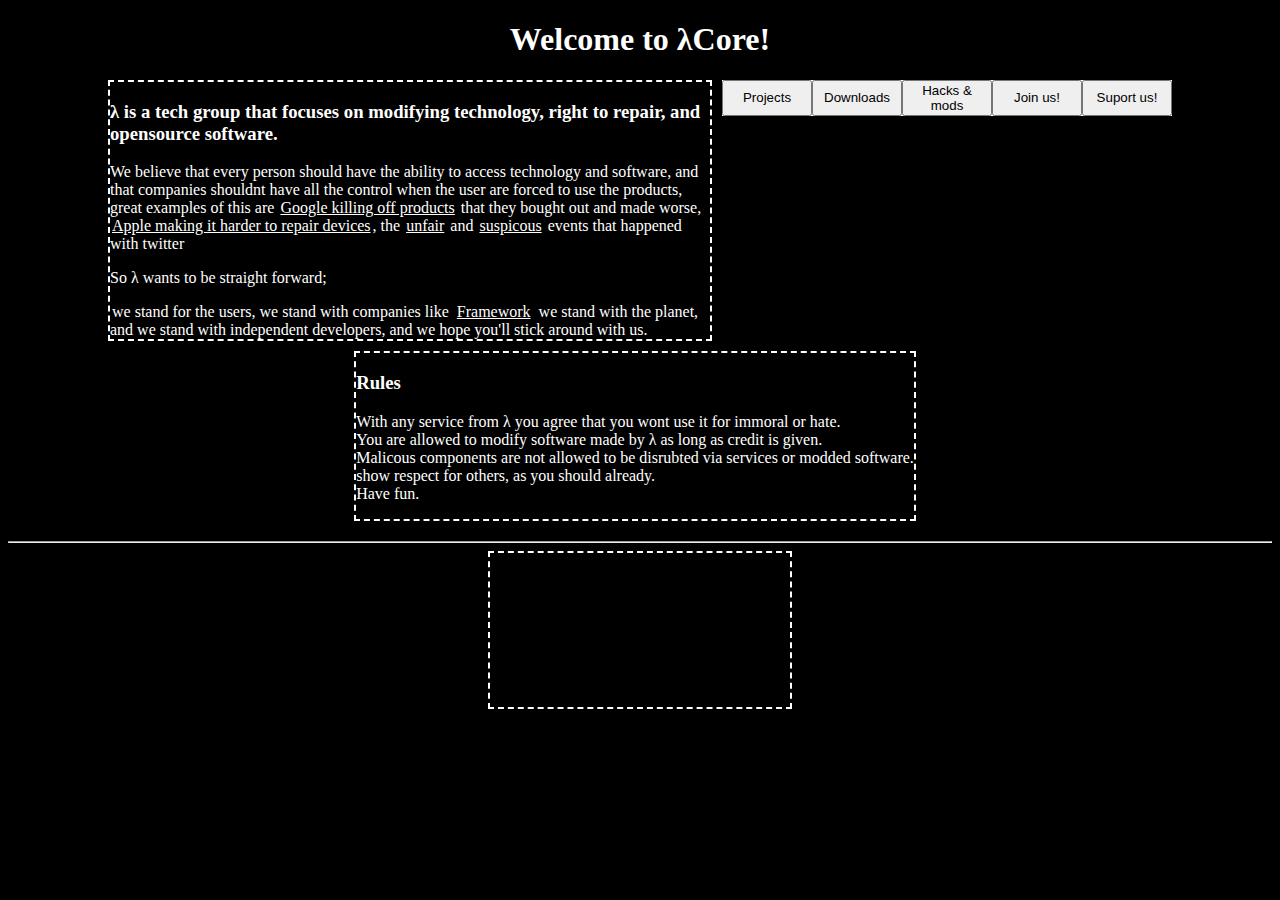
<file: index.html>
<!DOCTYPE html>
<html>
    <head>
        <meta charset="utf-8">
        <meta name="description" content="">
        <meta name="viewport" content="width=device-width, initial-scale=1">
        <link rel="stylesheet" href="styles.css">
        <script src="main.js" async defer></script>
        <title>λ</title>
        <!-- Primary Meta Tags -->
<title>LAMBDA core</title>
<meta name="title" content="LAMBDA core" />
<meta name="description" content="Find the latest projects, software, and hacks from λ right here!" />
<meta name="keywords" content="software, opensource, code, free, hacks, mods">
<meta name="author" content="MD0">
    </head>

    <body>
        
        <header>
        <center>
            <h1>Welcome to λCore!</h1>
        </center>
        </header>

    <center>
        <div class="content">
            <div class = "info">
            <h3>λ is a tech group that focuses on modifying technology, right to repair, and opensource software.</h3>
            <p>We believe that every person should have the ability to access technology and software, and that companies
            shouldnt have all the control when the user are forced to use the products, great examples of this are 
            <a href="https://killedbygoogle.com/">Google killing off products</a> that they bought out and made worse, 
            <a href="https://forums.macrumors.com/threads/astonishing-anti-repair-practices-by-apple-in-the-last-15-years.2409918/".>
                Apple making it harder to repair devices</a>, the <a href="https://mashable.com/article/twitter-third-party-client-api-rules">
                unfair</a> and <a href="https://www.bbc.co.uk/news/technology-59011271">suspicous</a> events that happened with twitter</p>
                <p>So λ wants to be straight forward;</p>
                <a>
                 <bold>we stand for the users, we stand with companies like <a href="https://frame.work/de/en">Framework</a>
                 <a>we stand with the planet, and we stand with independent developers, and we hope you'll stick around with us.</bold></a>
         </div>
<nav>
    <div class="links">
        <a href="https://www.lambdacore.net/projects.htm"><button>Projects</button></a>
        <a href="https://www.lambdacore.net/downloads.htm"><button>Downloads</button></a>
        <a href="https://www.lambdacore.net/hacks.htm"><button>Hacks & mods</button></a>
        <a href="https://www.lambdacore.net/join.htm"><button>Join us!</button></a>
        <a href="https://www.lambdacore.net/support.htm"><button>Suport us!</button></a>
    </div>
</nav>
    <div class="rules">
        <h3>Rules</h3>
        <p>With any service from λ you agree that you wont use it for immoral or hate.
        <br>You are allowed to modify software made by λ as long as credit is given.
        <br>Malicous components are not allowed to be disrubted via services or modded software.
        <br>show respect for others, as you should already.
        <br>Have fun.</p>

        </div>
    <br>
    </div></center>
<hr>
<article>
<center>
    <div class = "blog">
        <iframe src="blog.html" frameborder="0"></iframe>
    </div>
</center>
</article>
    </body>
</html>
</file>
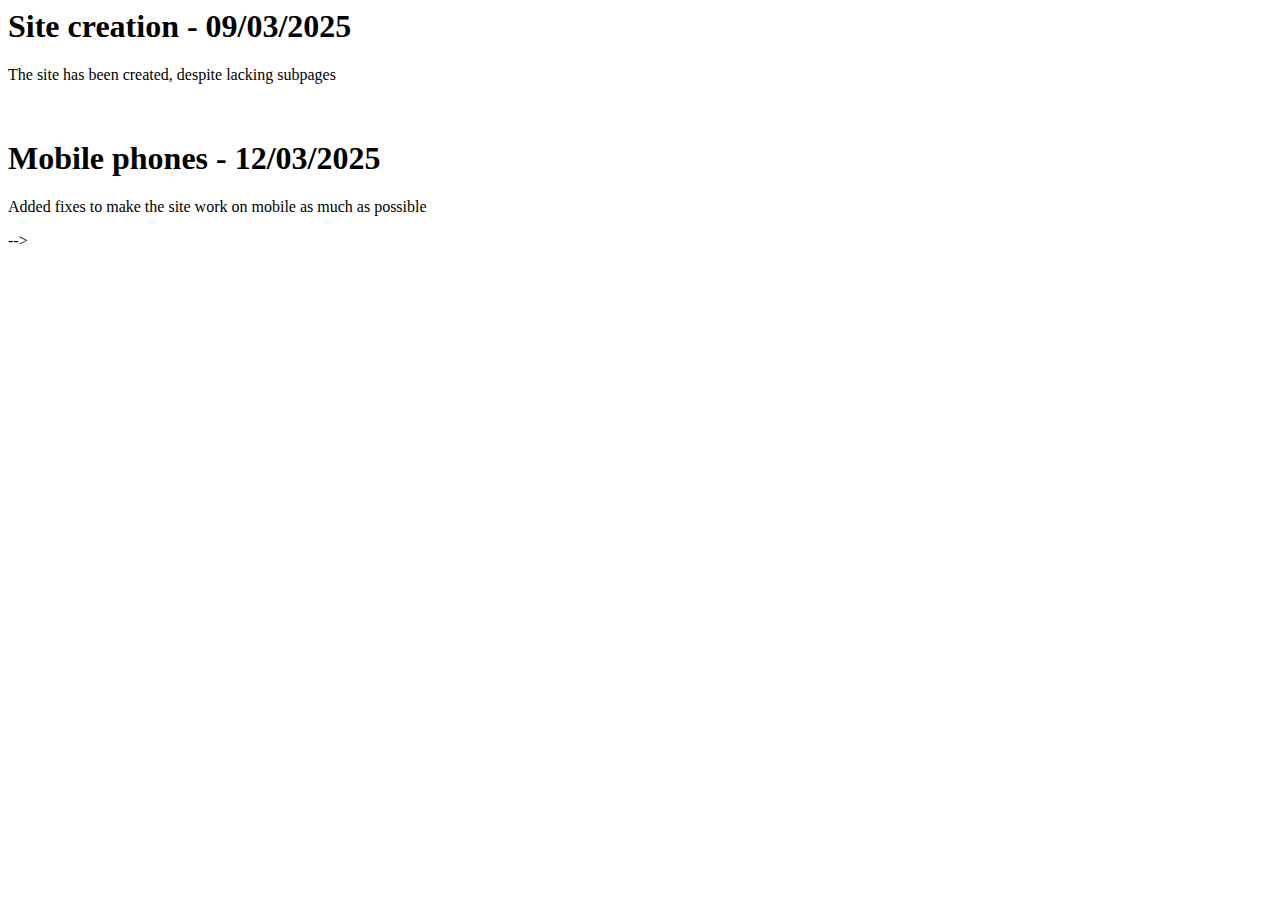
<file: blog.html>
<body>

           
        <h1>Site creation - 09/03/2025</h1>
        <p>The site has been created, despite lacking subpages</p>
        <br>
        <h1>Mobile phones - 12/03/2025</h1>
        <p>Added fixes to make the site work on mobile as much as possible</p> -->
        
</body>
</file>
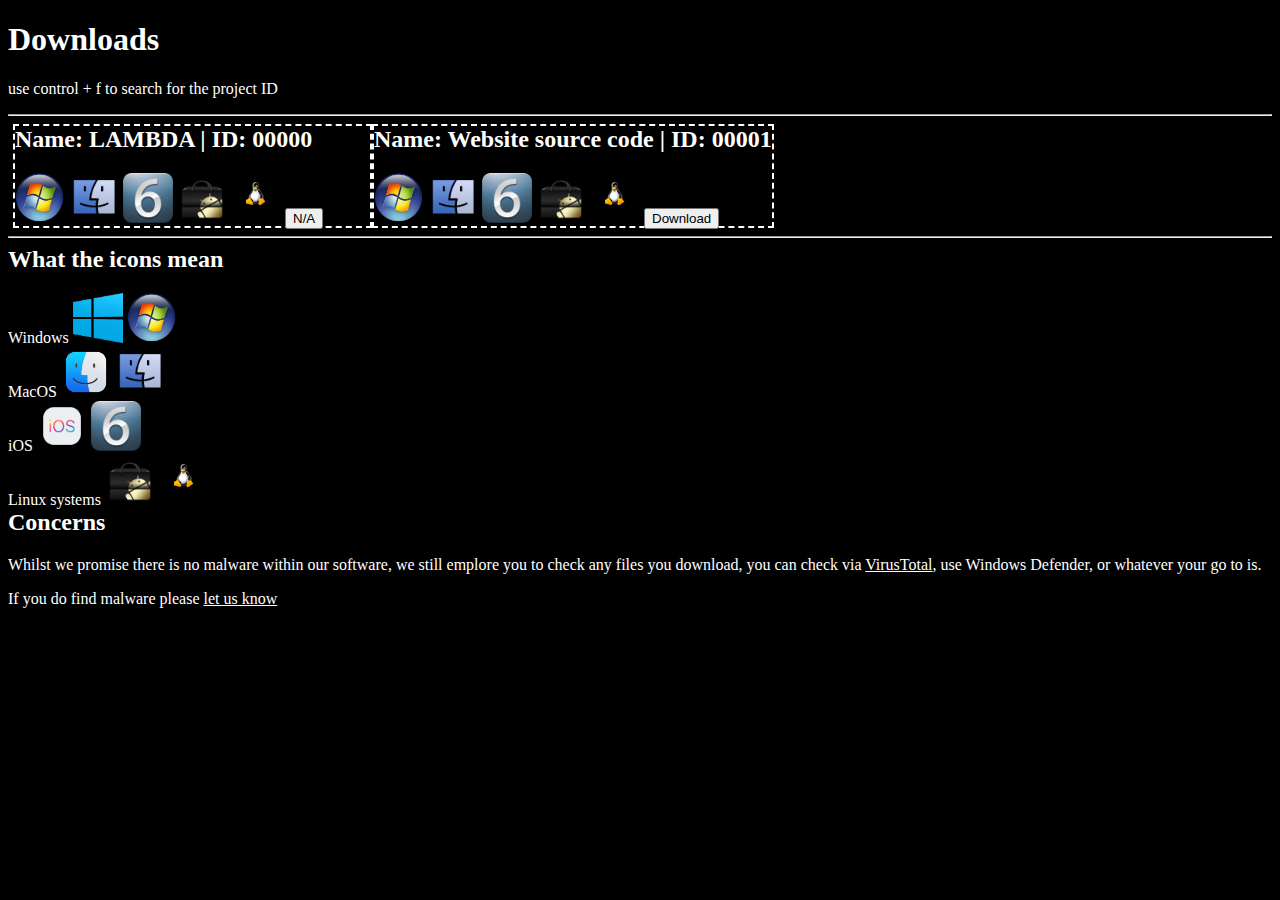
<file: downloads.htm>
<!DOCTYPE html>
<html lang="en">
<head>
    <meta charset="UTF-8">
    <meta name="viewport" content="width=device-width, initial-scale=1.0">
    <title>Downloads</title>
    <link rel="stylesheet" href="styles.css">
    <script src="main.js" async defer></script>
    <style>
        img{
            width: 50px;
            height: 50px;
        }
        img, h2{
            margin-top: 0px;
            padding: 0%;
        }
        .download{
            text-align: left;
            height: 100px; 
            min-width: 355px; 
            max-width: 800px; 
            border: 2px white dashed; 
        }
        .container{
            display: flex;
            margin: 5px;
        }
    </style>
</head>
<body style="min-width: 355px;">
   <h1>Downloads</h1>
    <p>use control + f to search for the project ID </p>
    <hr>
    <center>           
        <div class = "container">
                <div class="download">
                    <h2>Name: LAMBDA | ID: 00000</h2>
                    <img src="resources/oldWindow.png">
                    <img src="resources/OldMacOS.webp">
                    <img src="resources/OldiOS.png">
                    <img src="resources/android.webp">
                    <img src="resources/linux.png">
                    <button>N/A</button>
                </div>
                <div class="download">
                    <h2>Name: Website source code | ID: 00001</h2>
                    <img src="resources/oldWindow.png">
                    <img src="resources/OldMacOS.webp">
                    <img src="resources/OldiOS.png">
                    <img src="resources/android.webp">
                    <img src="resources/linux.png">
                    <button href="" onclick="alert('Download will be added soon!')">Download</button>
                </div>
            </div>
    </div>
    </center>
   <hr>
    <h2>What the icons mean</h2>
        <a>Windows</a>
        <img style="width: 50px; height: 50px;" src="resources/NewWindows.png" title="Only compatible with modern Windows(or requires patches for older Windows)">
        <img style="width: 50px; height: 50px;" src="resources/oldWindow.png" title="Works on the majority of Windows versions">
        <br>
        <a>MacOS</a>
        <img style="width: 50px; height: 50px;" src="resources/newMacOS.png" title="Requires an ARM copy of MacOS">
        <img style="width: 50px; height: 50px;" src="resources/OldMacOS.webp" title="Works on the any Mac (except PowerPC)">
        <br>
        <a>iOS</a>
        <img style="width: 50px; height: 50px;" src="resources/NewiOS.png" title="Requires modern iOS, more information to be determined">
        <img style="width: 50px; height: 50px;" src="resources/OldiOS.png" title="Requires an older version of iOS, more information to be determined">
        <br>
        <a>Linux systems</a>
        <img style="width: 50px; height: 50px;" src="resources/android.webp" title="Runs on Android">
        <img style="width: 50px; height: 50px;" src="resources/linux.png" title="Runs on Linux systems (via docker or natively)">

        <h2>Concerns</h2>
        <p>Whilst we promise there is no malware within our software, we still emplore you to check any files you download, you can check via <a href="virustotal.com">VirusTotal</a>, use Windows Defender, or whatever your go to is.</p>
        <p>If you do find malware please <a href="midnightdodger0@gmail.com">let us know</a></p>
</body>
</html>
</file>
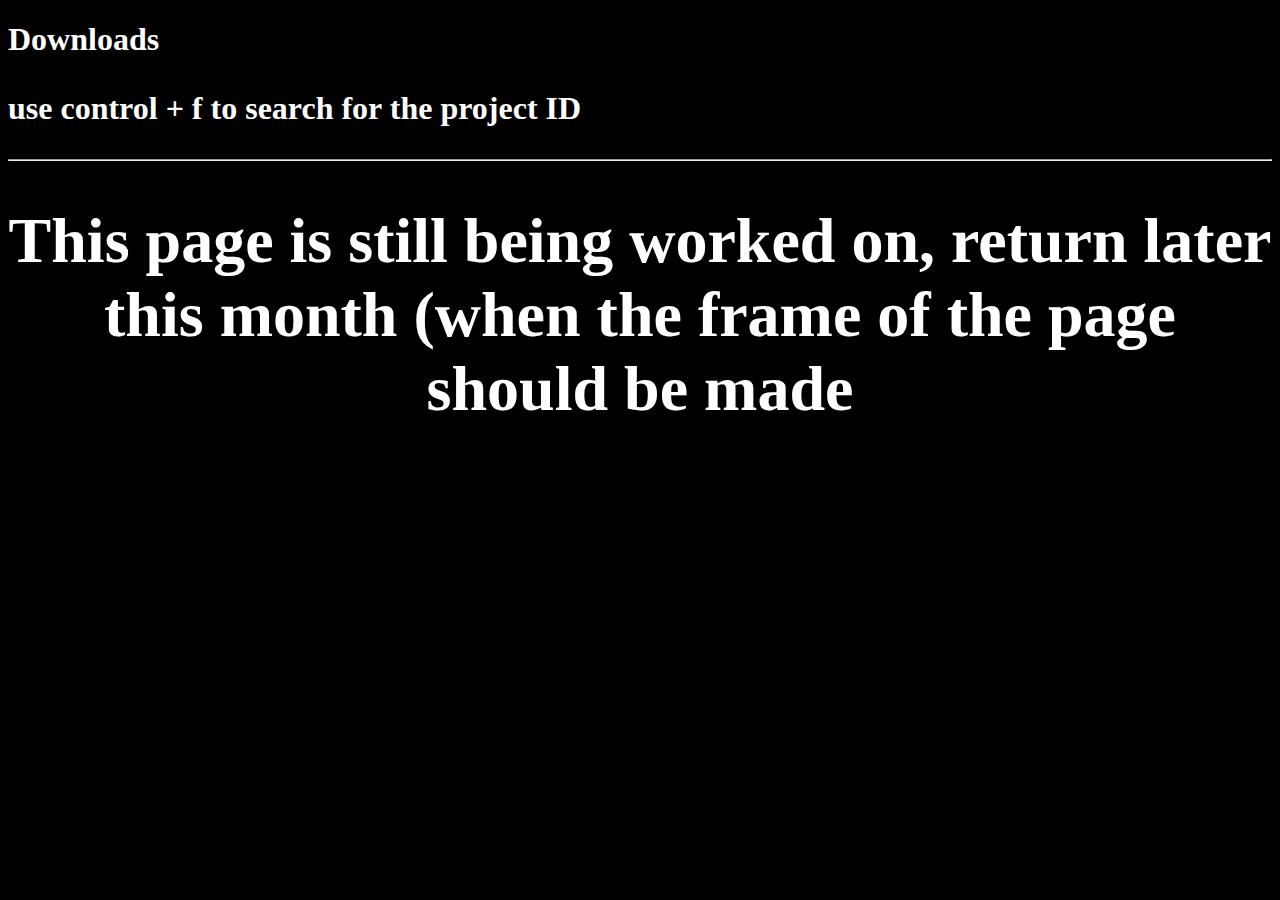
<file: hacks.htm>
<!DOCTYPE html>
<html lang="en">
<head>
    <meta charset="UTF-8">
    <meta name="viewport" content="width=device-width, initial-scale=1.0">
    <title>Under construction</title>
    <link rel="stylesheet" href="styles.css">
    <script src="main.js" async defer></script>
</head>
<body>
    <h1>Downloads
        <p>use control + f to search for the project ID </p>
        <hr>
    <center>
        <h1>This page is still being worked on, return later this month (when the frame of the page should be made</h1>
        
    </center>
</body>
</html>
</file>
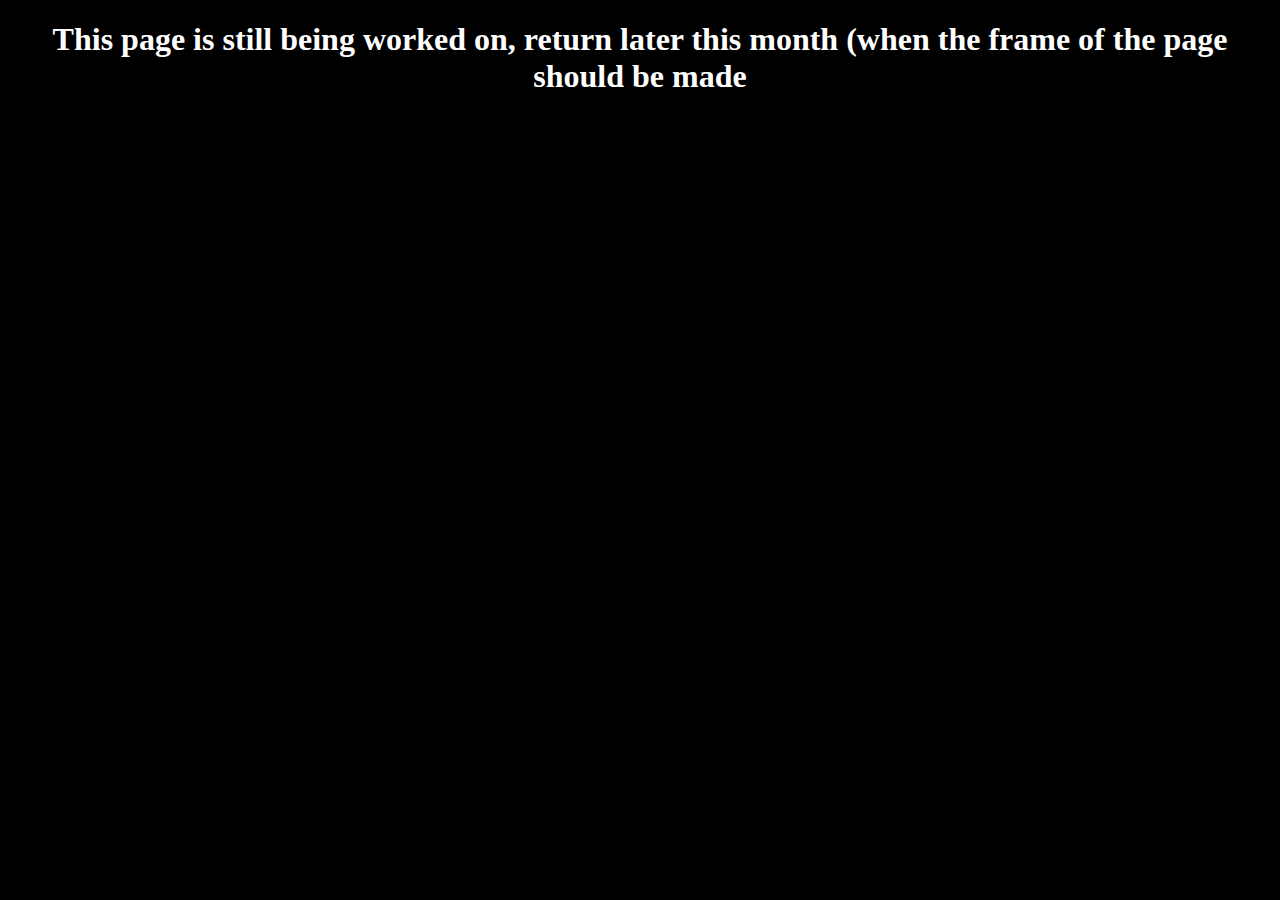
<file: join.htm>
<!DOCTYPE html>
<html lang="en">
<head>
    <meta charset="UTF-8">
    <meta name="viewport" content="width=device-width, initial-scale=1.0">
    <title>Under construction</title>
    <link rel="stylesheet" href="styles.css">
    <script src="main.js" async defer></script>
</head>
<body>
    <center>
        <h1>This page is still being worked on, return later this month (when the frame of the page should be made</h1>
    </center>
</body>
</html>
</file>
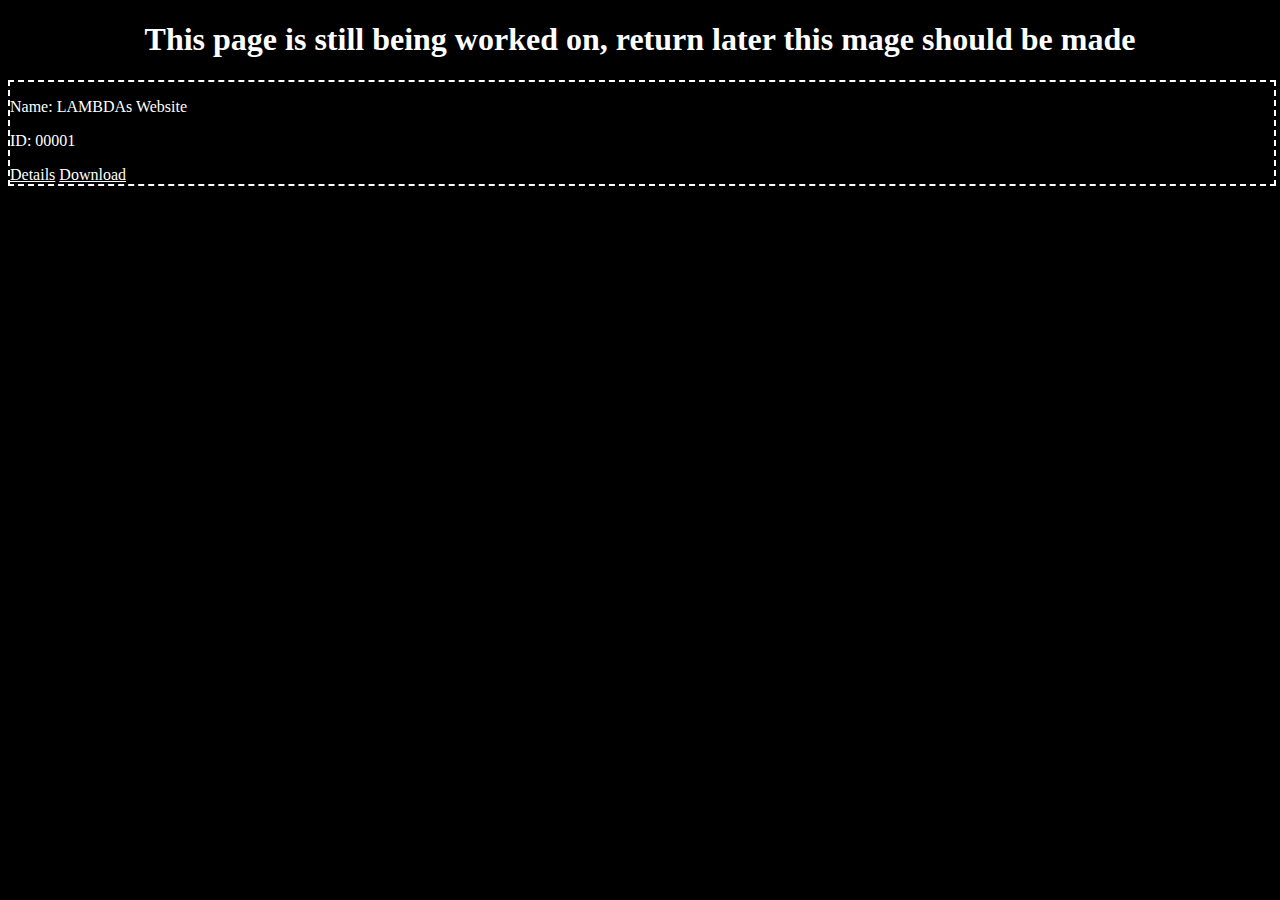
<file: projects.htm>
<!DOCTYPE html>
<html lang="en">
<head>
    <meta charset="UTF-8">
    <meta name="viewport" content="width=device-width, initial-scale=1.0">
    <title>Under construction</title>
    <link rel="stylesheet" href="styles.css">
    <script src="main.js" async defer></script>
</head>
<body>
    <center>
        <h1>This page is still being worked on, return later this mage should be made</h1>
        <center><div style="border: 2px dashed white; width: 100%; text-align: left;">
            <p>Name: LAMBDAs Website</p>
            <p>ID: 00001</p>
            <a href="https://www.lambdacore.net">Details</a>
            <a href="https://www.lambdacore.net/downloads.htm">Download</a>
        </div>
    </center>
</body>
</html>
</file>
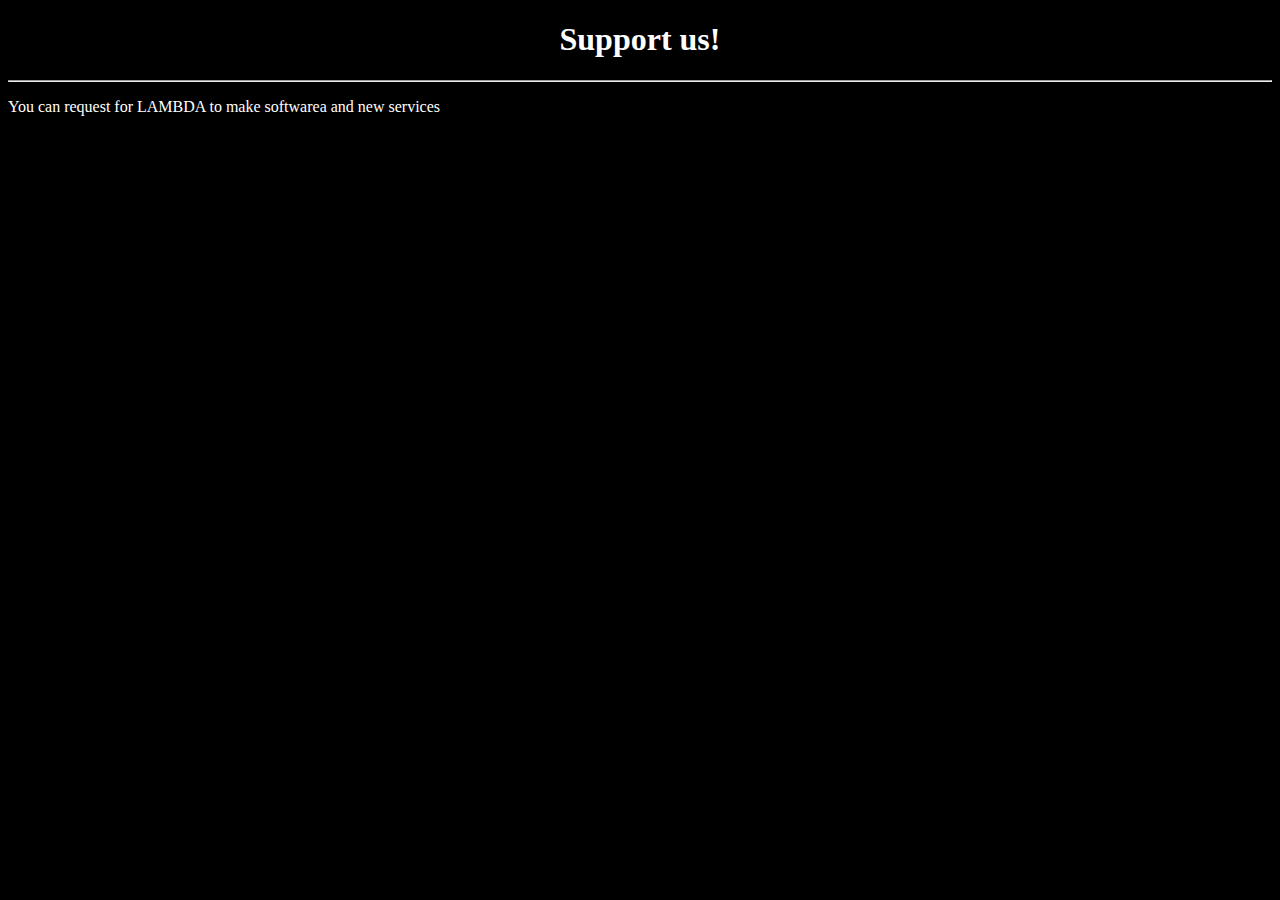
<file: support.htm>
<!DOCTYPE html>
<html lang="en">
<head>
    <meta charset="UTF-8">
    <meta name="viewport" content="width=device-width, initial-scale=1.0">
    <title>Under construction</title>
    <link rel="stylesheet" href="styles.css">
    <script src="main.js" async defer></script>
    
</head>
<body>
    <center>
        <h1>Support us!</h1>
        <script type='text/javascript' src='https://storage.ko-fi.com/cdn/widget/Widget_2.js'></script><script type='text/javascript'>kofiwidget2.init('Right here', '#72a4f2', 'W7W81BY9A5');kofiwidget2.draw();</script> 
    </center>
    <hr>
    <p>You can request for LAMBDA to make softwarea and new services</p>
</body>
</html>
</file>
<file: styles.css>
body{
    background-color: black;
    /*min-width: 480px;*/
    
}
h1,h2,h3,h4,h5,h6,p,a,legend{
    color: white;
}
.info, .rules{
    border: 2px;
    border-style: dashed;
    border-color: white;
    min-width: 50px;
    max-width: 600px;
    a{margin: 2px; }
}
.links{
    display: flex;
    width: fit-content;
    background-color: white;
}

.blog {
    margin-top: 2px;
    width: fit-content;
    
    border: 2px white dashed;
}
.content {
    display: flex;
    justify-content: center;
    flex-wrap: wrap;
    gap: 10px;
    margin: 20px 0;
    grid-template-columns: 1fr 1fr; /* Two equal columns */
    text-align: left;
    button{width: 90px; height: 100%;}
    div{
        width: fit-content;
    }
    padding-left: 0%;
}
</file>
